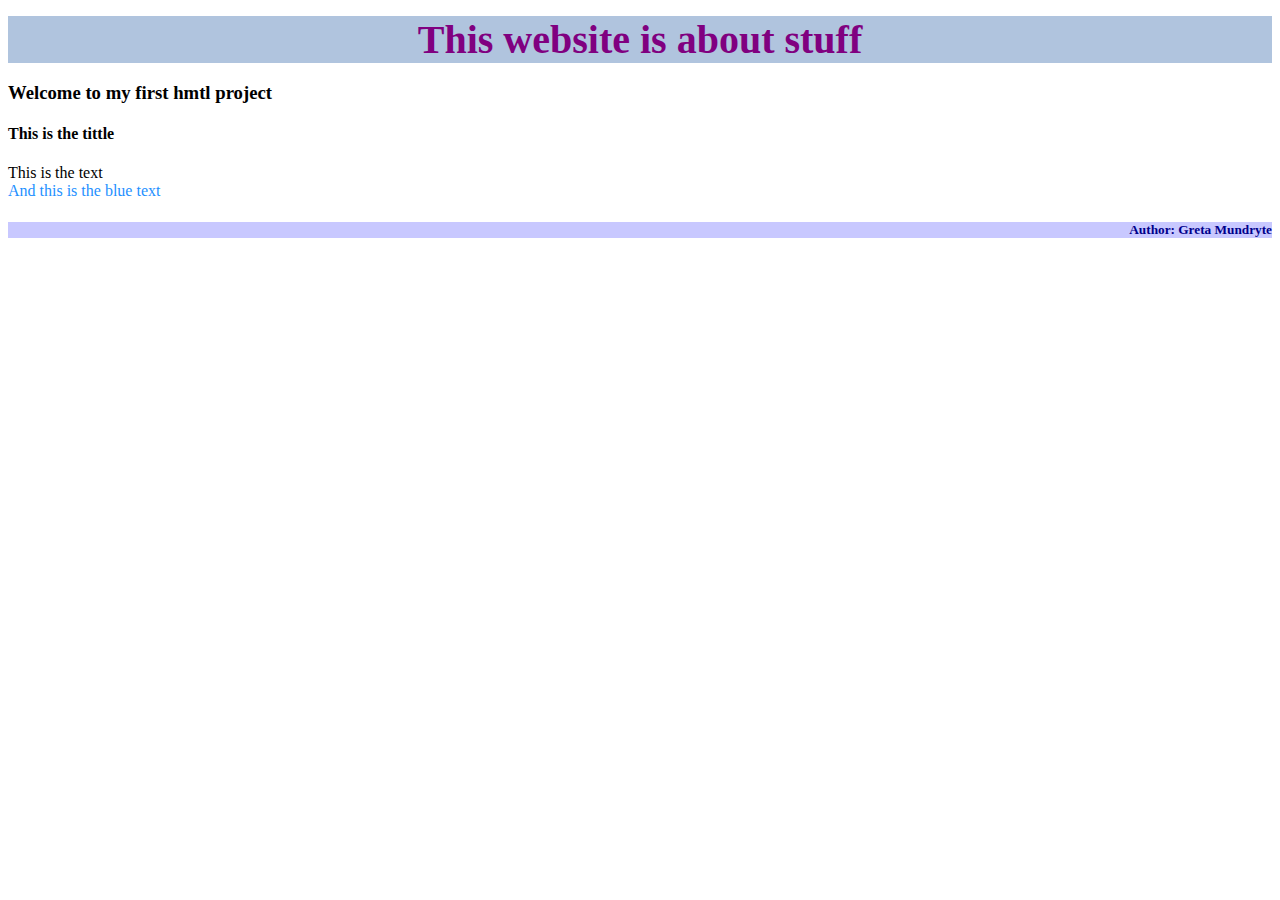
<file: HtmlGenerator/index.html>
﻿<!DOCTYPE html>
<html lang="en">
    <head>
        <meta charset="UTF-8">
        <title>Hello World!</title>
        <style>
            h1 {
                color: purple;
                font-size: 40px;
                margin: 0px;
                background-color: lightsteelblue;
                text-align: center;
            }
            h5 {
                color: #00008b;
                background-color: rgb(200, 200, 350);
                text-align: right;
            }
        </style>
    </head>
    <p>
    <section>
    <h1>This website is about stuff</h1>
    <p><h3>Welcome to my first hmtl project</h3></p>
    </section>
    <h4>This is the tittle</h4>
    This is the text<br><span tittle="Colorful text" style="color:dodgerblue;">And this is the blue text</span>
    <p><h5>Author: Greta Mundryte</h5></p>
    </body>
</html>
</file>
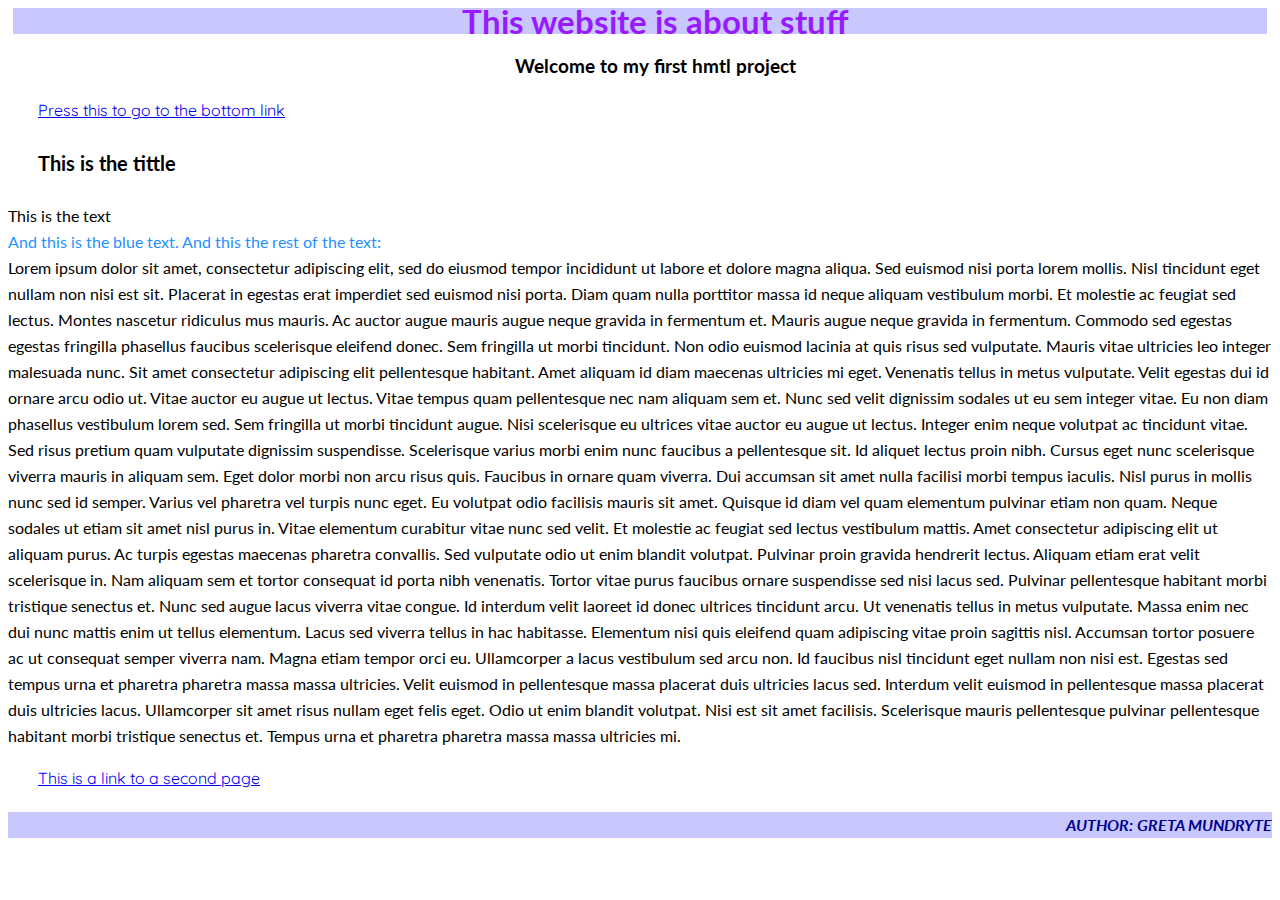
<file: HtmlGenerator/html/index.html>
﻿<!DOCTYPE html>
<html lang="en">
<head>
    <meta charset="UTF-8">
    <title>Hello World!</title>
    <link href="https://fonts.googleapis.com/css2?family=Lato&display=swap" rel="stylesheet">
    <link rel="stylesheet" href="style.css">
</head>
<body>
<!--This is the main content-->
<section class="index-intro">
    <h1>This website is about stuff</h1>
    <h3>Welcome to my first hmtl project</h3>
    <p title="Press this link"><a href="#link">Press this to go to the bottom link</a></p>
</section>
<h4 id="tittle">This is the tittle</h4>
This is the text<br><span style="color:dodgerblue;">And this is the blue text. And this the rest of the text:</span><br>Lorem ipsum dolor sit amet, consectetur adipiscing elit, sed do eiusmod tempor incididunt ut labore et dolore magna aliqua. Sed euismod nisi porta lorem mollis. Nisl tincidunt eget nullam non nisi est sit. Placerat in egestas erat imperdiet sed euismod nisi porta. Diam quam nulla porttitor massa id neque aliquam vestibulum morbi. Et molestie ac feugiat sed lectus. Montes nascetur ridiculus mus mauris. Ac auctor augue mauris augue neque gravida in fermentum et. Mauris augue neque gravida in fermentum. Commodo sed egestas egestas fringilla phasellus faucibus scelerisque eleifend donec. Sem fringilla ut morbi tincidunt.
Non odio euismod lacinia at quis risus sed vulputate. Mauris vitae ultricies leo integer malesuada nunc. Sit amet consectetur adipiscing elit pellentesque habitant. Amet aliquam id diam maecenas ultricies mi eget. Venenatis tellus in metus vulputate. Velit egestas dui id ornare arcu odio ut. Vitae auctor eu augue ut lectus. Vitae tempus quam pellentesque nec nam aliquam sem et. Nunc sed velit dignissim sodales ut eu sem integer vitae. Eu non diam phasellus vestibulum lorem sed. Sem fringilla ut morbi tincidunt augue. Nisi scelerisque eu ultrices vitae auctor eu augue ut lectus. Integer enim neque volutpat ac tincidunt vitae. Sed risus pretium quam vulputate dignissim suspendisse. Scelerisque varius morbi enim nunc faucibus a pellentesque sit. Id aliquet lectus proin nibh.
Cursus eget nunc scelerisque viverra mauris in aliquam sem. Eget dolor morbi non arcu risus quis. Faucibus in ornare quam viverra. Dui accumsan sit amet nulla facilisi morbi tempus iaculis. Nisl purus in mollis nunc sed id semper. Varius vel pharetra vel turpis nunc eget. Eu volutpat odio facilisis mauris sit amet. Quisque id diam vel quam elementum pulvinar etiam non quam. Neque sodales ut etiam sit amet nisl purus in. Vitae elementum curabitur vitae nunc sed velit. Et molestie ac feugiat sed lectus vestibulum mattis. Amet consectetur adipiscing elit ut aliquam purus. Ac turpis egestas maecenas pharetra convallis.
Sed vulputate odio ut enim blandit volutpat. Pulvinar proin gravida hendrerit lectus. Aliquam etiam erat velit scelerisque in. Nam aliquam sem et tortor consequat id porta nibh venenatis. Tortor vitae purus faucibus ornare suspendisse sed nisi lacus sed. Pulvinar pellentesque habitant morbi tristique senectus et. Nunc sed augue lacus viverra vitae congue. Id interdum velit laoreet id donec ultrices tincidunt arcu. Ut venenatis tellus in metus vulputate. Massa enim nec dui nunc mattis enim ut tellus elementum. Lacus sed viverra tellus in hac habitasse. Elementum nisi quis eleifend quam adipiscing vitae proin sagittis nisl. Accumsan tortor posuere ac ut consequat semper viverra nam.
Magna etiam tempor orci eu. Ullamcorper a lacus vestibulum sed arcu non. Id faucibus nisl tincidunt eget nullam non nisi est. Egestas sed tempus urna et pharetra pharetra massa massa ultricies. Velit euismod in pellentesque massa placerat duis ultricies lacus sed. Interdum velit euismod in pellentesque massa placerat duis ultricies lacus. Ullamcorper sit amet risus nullam eget felis eget. Odio ut enim blandit volutpat. Nisi est sit amet facilisis. Scelerisque mauris pellentesque pulvinar pellentesque habitant morbi tristique senectus et. Tempus urna et pharetra pharetra massa massa ultricies mi.
<p id="link" title="Press this link"><a href="second_page.html">This is a link to a second page</a></p>
<h4 id="signature">author: greta mundryte</h4>
</body>
</html>
</file>
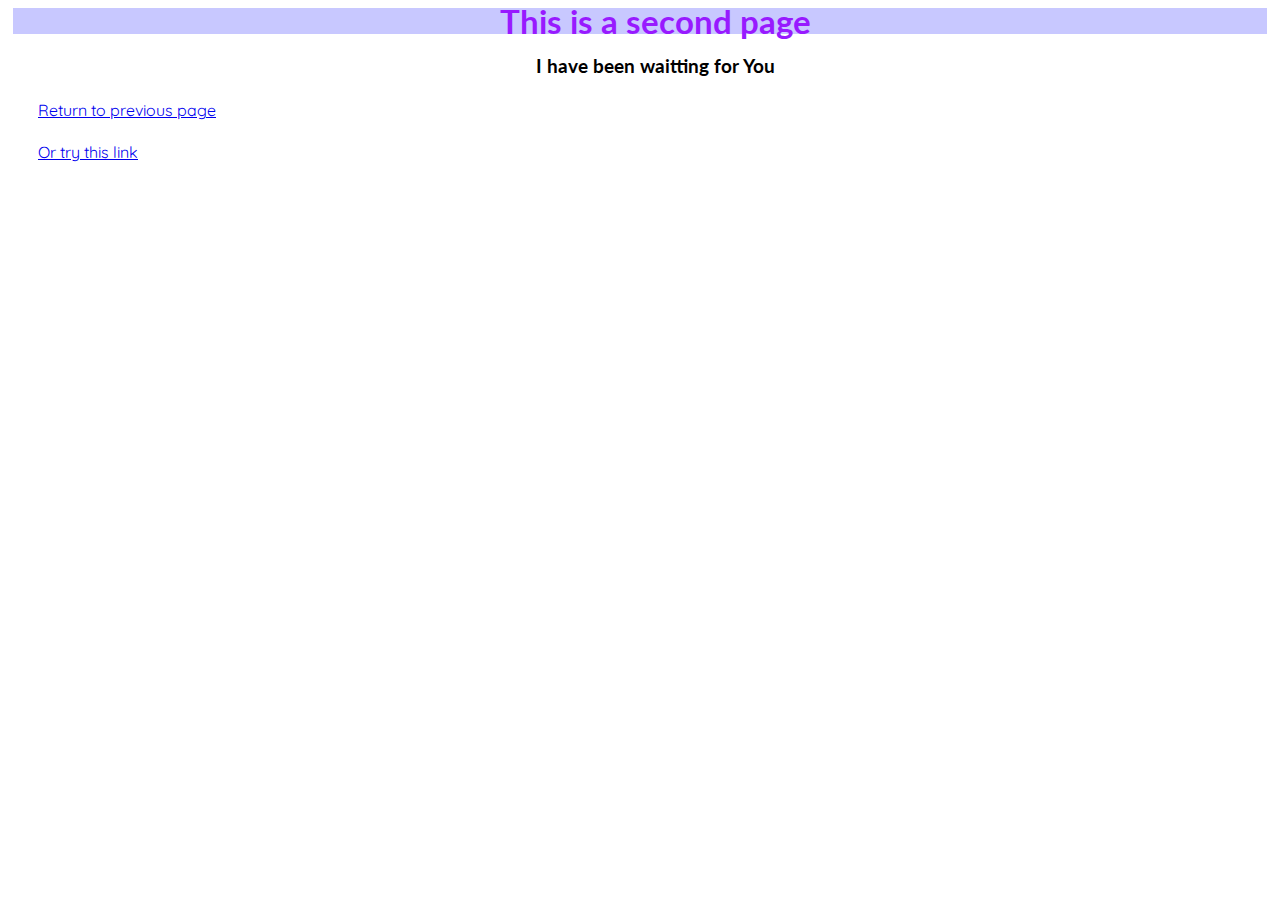
<file: HtmlGenerator/html/second_page.html>
﻿<!DOCTYPE html>
<html lang="en">
<head>
    <meta charset="UTF-8">
    <title>Hello World!</title>
    <link href="https://fonts.googleapis.com/css2?family=Lato&display=swap" rel="stylesheet">
    <link rel="stylesheet" href="style.css">
</head>
<body>
<!--This is the main content-->
<section class="index-intro">
    <h1>This is a second page</h1>
    <h3>I have been waitting for You</h3>
    <p title="Press this link"><a href="index.html">Return to previous page</a></p>
    <p title="Press this link"><a href="https://www.google.lt/" target="_blank">Or try this link</a></p>
</file>
<file: HtmlGenerator/html/style.css>
﻿@font-face {
    src: url(fonts/Quicksand-VariableFont_wght.ttf);
    font-family: Quicksand;
}
body {
    font-family: 'Lato', sans-serif;
    text-indent: 30px;
    line-height: 26px;
}

h1 {
    color: rgb(152, 26, 255);
    font-size: 33px;
    margin: 5px;
    background-color: rgb(200, 200, 350);
    text-align: center;
}
.index-intro h3 {
    text-align: center;
    font-weight: 700;
}
#tittle {
    color: #000;
    background-color: #fff;
    text-align: left;
    font-size: 20px;
}
h4 {
    color: #00008b;
    background-color: rgb(200, 200, 350);
    text-align: right;
}
p {
    font-family: 'Quicksand', sans-serif;
}
a:hover {
    color: red;
}
#signature {
    text-transform: uppercase;
    font-style: italic;
}
#second_page {
    background-color: rgb(200, 200, 350);
}
nav {
    width: 100%;
    background-color: #fff;
}
ul {
    margin: 0;
    padding: 0;
    display: flex;
}
nav li {
    list-style: none;
}
nav a {
    display: block;
    padding: 30px 20px;
}
nav a:hover {
    color: red;
}
</file>
